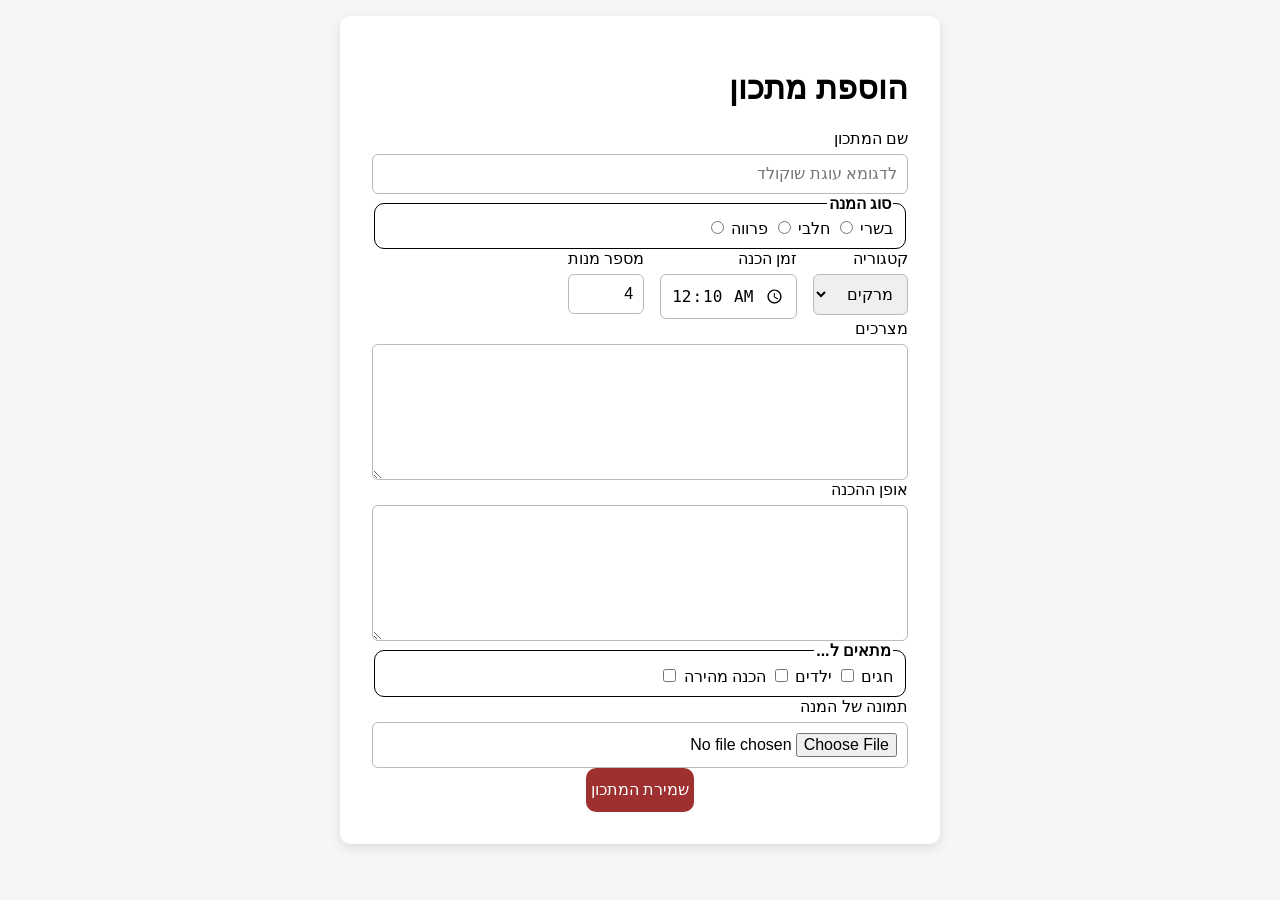
<file: add-recipe.html>
<!DOCTYPE html>
<html lang="he" dir="rtl">

<head>
    <meta charset="UTF-8">
    <meta name="viewport" content="width=device-width, initial-scale=1.0">
    <title>Document</title>
    <link rel="stylesheet" href="add-recipe.css">
</head>

<body>
    <form action="#" method="get">
        <h1>הוספת מתכון</h1>
        <div class="field">
            <label for="title">שם המתכון</label>
            <input type="text" id="title" name="title" placeholder="לדגומא עוגת שוקולד" required>
        </div>
        <fieldset>
            <legend>סוג המנה</legend>
            <div class="option">
                <span class="option">
                    <label for="meat">בשרי</label>
                    <input type="radio" id="meat" name="kind" value="meat">
                </span>
                <span class="option">
                    <label for="dairy">חלבי</label>
                    <input type="radio" id="dairy" name="kind">
                </span>
                <span class="option">
                    <label for="dairy">פרווה</label>
                    <input type="radio" id="parve" name="kind">
                </span>
            </div>
        </fieldset>
        <div class="row">
            <div class="field">
                <label for="category">קטגוריה</label>
                <select name="category" id="category">
                    <option>מרקים</option>
                    <option>עיקריות</option>
                    <option>סלטים</option>
                    <option>מאפים</option>
                    <option>קינוחים</option>
                </select>
            </div>
            <div class="field">
                <label for="time">זמן הכנה</label>
                <input type="time" id="time" name="time" value="00:10" max="05:00" required>
            </div>
            <div class="field">
                <label for="servings">מספר מנות</label>
                <input type="number" name="servings" id="servings" value="4" max="50" min="1">
            </div>
        </div>

        <div class="field">
            <label for="ingredients">מצרכים</label>
            <textarea name="ingredients" id="ingredients" rows="6" required></textarea>
        </div>
        <div class="field">
            <label for="steps">אופן ההכנה</label>
            <textarea name="steps" id="steps" rows="6" required></textarea>
        </div>
        <fieldset>
            <legend>מתאים ל...</legend>
            <div class="option">
                <span class="option">
                    <label for="holydays">חגים</label>
                    <input type="checkbox" name="suitable" id="holydays">
                </span>
                <span class="option">
                    <label for="kids">ילדים</label>
                    <input type="checkbox" name="suitable" id="kids">
                </span>
                <span class="option">
                    <label for="quick">הכנה מהירה</label>
                    <input type="checkbox" name="suitable" id="quick">
                </span>
            </div>
        </fieldset>
        <div class="field">
            <label for="img">תמונה של המנה</label>
            <input type="file" accept="image/*">
        </div>
        <div class="field">
            <button>שמירת המתכון</button>
        </div>

    </form>
</body>

</html>
</file>
<file: add-recipe.css>
* {
    box-sizing: border-box;
}

body {
    font-family: Arial, sans-serif;
    background-color: #F4F6F8;
    margin: 0;
    padding: 1rem;
}

form {
    margin: 0 auto;
    max-width: 600px;
    background-color: white;
    padding: 1.5rem;
    border-radius: 10px;
    box-shadow: 0 4px 12px rgba(0, 0, 0, 0.1);
    flex-direction: column;
    gap: 16px;
}

.field {
    display: flex;
    flex-direction: column;
    gap: 6px;
}

.row {
    display: flex;
    flex-direction: column;
    gap: 16px;
}

.field>label {
    display: flex;
    flex-direction: column;
    gap: 16px;
}

legend {
    font-weight: bold;
}

input:not([type="checkbox"], [type="radio"]),
select,
textarea {
    width: 100%;
    padding: 10px;
    border: 1px solid #bbb;
    border-radius: 6px;
    font-size: 1rem;
}

.optaions {
    display: flex;
    flex-wrap: wrap;
    gap: 16px;
}

fieldset {
    border: 1px solid black;
    border-radius: 10px;
}

input:focus,
select:focus,
textarea:focus {
    border-color: #2e5597;
    outline: none;
}
input[type="radio"],input[type="checkbox"]{
    accent-color: #F4F6F8;
}
button{
    background-color: rgb(159, 48, 48);
color: white;
border: none;
border-radius: 10px;
font-size: 1rem;
padding: 5px;
min-height: 44px;
cursor: pointer;
width: 100%;
}
button:hover {
    background-color: #2d1410;
}
@media(width>=700px) {
    form{
        padding: 2rem;
    }
    .row{
        flex-direction: row;
    }
    .row.field{
        flex: 1;
    }
    button{
        width: auto;
        align-self: center;
    }
}
/*
1.* השדות בשורת הפרטים צפופים מדי במסך קטן.
* הטופס תופס חלק גדול מדי מרוחב המסך.
2.מ700PX
חלק ד שאלות
1. אחרי שלחצתי על הכפתור שמירה הנתונוים שהוזנו בטופס מופיעים בכתובת הדפדפן אחרי הסימן שאלה הנתונים מופרדים באמצעות & והערכים בעיברית מוצגים בקידוד URL כך ניתן לראות שהטופס נשלח בהצלחה!!
בגלל שהגדרתי בשדה שם המתכון את התכונב: required והדפדפן מזהה שזה שדה חובה ומנע את שליחת הטופס עד שממלאים אותו
א. `id` מזהה אלמנט ייחודי בעמוד, ואילו `name` מגדיר את שם הנתון שנשלח בטופס. לכפתורי רדיו מאותה קבוצה יש `name` זהה כדי לאפשר בחירה של אפשרות אחת בלבד.
ב.כתבנו קודם את העיצוב למסך קטן בשיטת Mobile First, כדי להתאים את האתר קודם למכשירים ניידים ולהוסיף בהמשך התאמות למסכים גדולים יותר באמצעות Media Query עם תנאי min-width. אם היינו כותבות לפי הכללים הרגילים עם max-width, היינו צריכות להגדיר תחילה עיצוב למסכים גדולים ואז להוסיף התאמות למסכים קטנים.
ג.לאחר לחיצה על שליחה נוספו לכתובת הדף סימן שאלה (?) והנתונים שהוזנו בטופס. הדבר מלמד שתכונת NAME מגדירה את שם הנתון שנשלח ואת הערך שלו, כאשר הנתונים מופיעים בכתובת באמצעות GET.
*/
</file>
